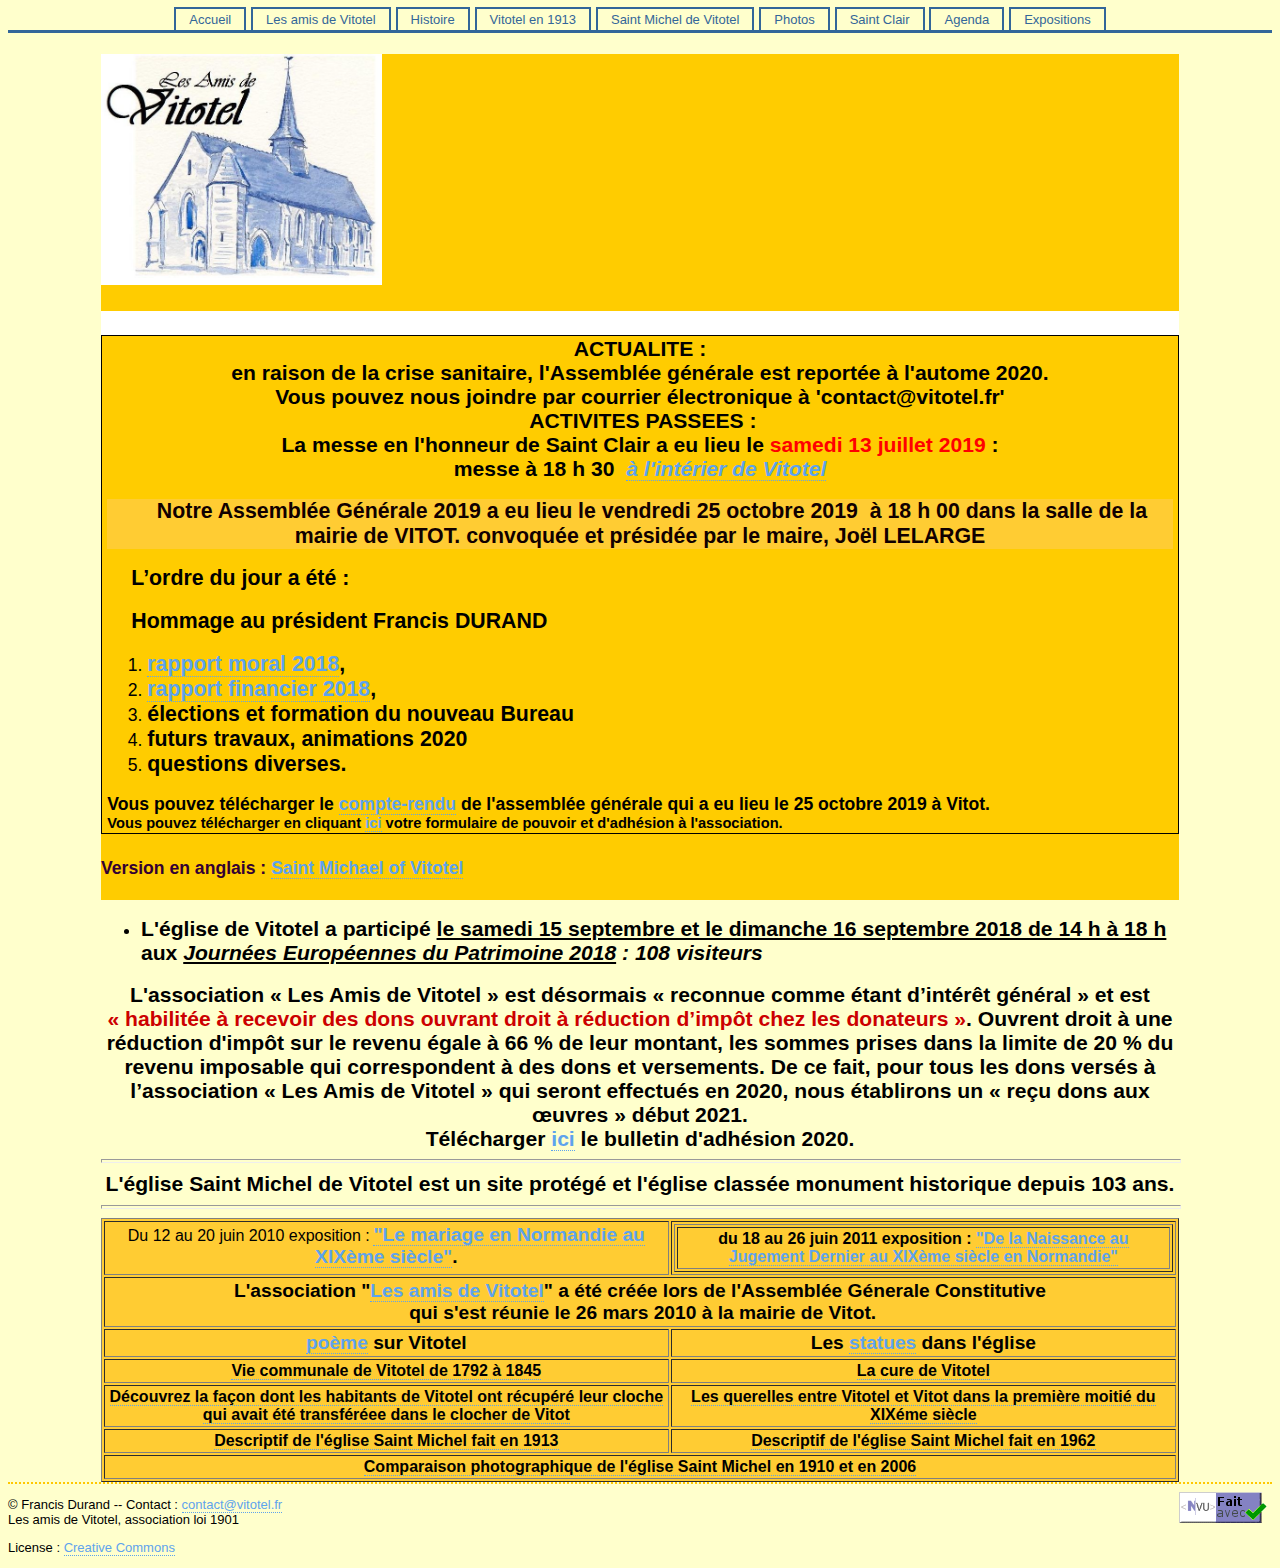
<file: HTML/index.html>
<!DOCTYPE html PUBLIC "-//W3C//DTD HTML 4.01 Transitional//EN">
<!-- saved from url=(0120)file:///E:/histoire%20NG%20et%20sa%20r%C3%A9gion%20VITOTEL/Amis%20de%20Vitotel/Vitotel%20orig%20FD/Vitotel.fr/index.html -->
<html lang="fr-fr">
  <head>
    <meta http-equiv="content-type" content="text/html; charset=ISO-8859-15">
    <meta content="Francis Durand" name="author">
    <meta http-equiv="imagetoolbar" content="no">
    <meta name="robots" content="index, follow, all">
    <meta name="revisit-after" content="10 days">
    <link title="Main stylesheet" rel="stylesheet" media="all" type="text/css" href="./index_files/lepecq.css">
    <title>index</title>
  </head>
  <body style="color: rgb(0, 0, 0);" alink="#ee0000" vlink="#551a8b" link="#0000ee">
    <div id="menu">
      <ul>
        <li id="nav-Index"><a href="file:///E:/histoire%20NG%20et%20sa%20r%C3%A9gion%20VITOTEL/Amis%20de%20Vitotel/Vitotel%20orig%20FD/Vitotel.fr/index.html">Accueil</a></li>
        <li id="nav-association"><a href="file:///E:/histoire%20NG%20et%20sa%20r%C3%A9gion%20VITOTEL/Amis%20de%20Vitotel/Vitotel%20orig%20FD/Vitotel.fr/association.html">Les
            amis de Vitotel</a></li>
        <li id="nav-histoire"><a href="file:///E:/histoire%20NG%20et%20sa%20r%C3%A9gion%20VITOTEL/Amis%20de%20Vitotel/Vitotel%20orig%20FD/Vitotel.fr/histoire.html">Histoire</a></li>
        <li id="nav-regnerv1"><a href="file:///E:/histoire%20NG%20et%20sa%20r%C3%A9gion%20VITOTEL/Amis%20de%20Vitotel/Vitotel%20orig%20FD/Vitotel.fr/regnerv2.html">Vitotel
            en 1913</a></li>
        <li id="nav-saintmichel"><a href="file:///E:/histoire%20NG%20et%20sa%20r%C3%A9gion%20VITOTEL/Amis%20de%20Vitotel/Vitotel%20orig%20FD/Vitotel.fr/saintmichel.html">Saint
            Michel de Vitotel</a></li>
        <li id="nav photos"><a href="file:///E:/histoire%20NG%20et%20sa%20r%C3%A9gion%20VITOTEL/Amis%20de%20Vitotel/Vitotel%20orig%20FD/Vitotel.fr/photos1.html">Photos</a></li>
        <li id="nav Saint Clair"><a href="file:///E:/histoire%20NG%20et%20sa%20r%C3%A9gion%20VITOTEL/Amis%20de%20Vitotel/Vitotel%20orig%20FD/Vitotel.fr/saintclair.html">Saint
            Clair</a></li>
        <li id="nav-manifestation"><a href="file:///E:/histoire%20NG%20et%20sa%20r%C3%A9gion%20VITOTEL/Amis%20de%20Vitotel/Vitotel%20orig%20FD/Vitotel.fr/manifestation.html">Agenda</a></li>
        <li id="nav-expositions"><a href="file:///E:/histoire%20NG%20et%20sa%20r%C3%A9gion%20VITOTEL/Amis%20de%20Vitotel/Vitotel%20orig%20FD/Vitotel.fr/expositions.html">Expositions</a></li>
      </ul>
    </div>
    <div id="corps"><span style="font-weight: bold;"><br>
      </span>
      <div style="text-align: center;">
        <div style="text-align: left;"> </div>
        <div style="text-align: center;">
          <div style="text-align: left; background-color: rgb(255, 204, 0);"><img
              style="width: 281px; height: 231px;" src="./index_files/lesamisdevitotel.jpg"
              alt="">&nbsp; &nbsp; <big style="font-weight: bold;"></big><br>
            <div style="text-align: center; background-color: rgb(255, 204, 0);"><big><big><big></big></big></big>&nbsp;&nbsp;&nbsp;&nbsp;&nbsp;&nbsp;&nbsp;&nbsp;&nbsp;&nbsp;&nbsp;&nbsp;&nbsp;&nbsp;&nbsp;&nbsp;&nbsp;&nbsp;&nbsp;&nbsp;&nbsp;&nbsp;&nbsp;&nbsp;&nbsp;&nbsp;&nbsp;&nbsp;&nbsp;&nbsp;&nbsp;&nbsp;&nbsp;&nbsp;&nbsp;&nbsp;&nbsp;&nbsp;&nbsp;&nbsp;&nbsp;&nbsp;&nbsp;&nbsp;&nbsp;&nbsp;&nbsp;&nbsp;&nbsp;&nbsp;&nbsp;&nbsp;&nbsp;&nbsp;&nbsp;&nbsp;&nbsp;&nbsp;&nbsp;&nbsp;&nbsp;&nbsp;&nbsp;&nbsp;&nbsp;&nbsp;&nbsp;&nbsp;&nbsp;&nbsp;&nbsp;&nbsp;&nbsp;&nbsp;&nbsp;&nbsp;&nbsp;&nbsp;&nbsp;&nbsp;&nbsp;&nbsp;&nbsp;&nbsp;&nbsp;&nbsp;&nbsp;&nbsp;&nbsp;&nbsp;&nbsp;&nbsp;&nbsp;&nbsp;&nbsp;&nbsp;&nbsp;&nbsp;&nbsp;&nbsp;&nbsp;&nbsp;&nbsp;&nbsp;&nbsp;&nbsp;&nbsp;&nbsp;&nbsp;&nbsp;&nbsp;&nbsp;&nbsp;&nbsp;&nbsp;&nbsp;&nbsp;&nbsp;&nbsp;&nbsp;&nbsp;&nbsp;&nbsp;&nbsp;&nbsp;&nbsp;&nbsp;&nbsp;&nbsp;
              <br> </div>
            <div style="text-align: center; background-color: white;"><big style="font-weight: bold;"><span
                  style="font-style: italic;"></span><span style="text-decoration: underline;"><span
                    style="font-style: italic;"></span></span><small><small><span
                      style="font-style: italic;"></span></small></small><span style="text-decoration: underline;"><span
                    style="font-style: italic;"><br>
                  </span></span><span style="text-decoration: underline; font-style: italic;"></span></big>
              <big><span style="color: black; font-weight: bold;"><span style="color: rgb(204, 0, 0);"><span
                      style="color: rgb(51, 0, 51);"> </span></span></span></big></div>
            <div style="border: 1pt solid windowtext; padding: 1pt 4pt;">
              <div style="text-align: center;"> </div>
              <div style="text-align: center;"><big style="font-weight: bold;">ACTUALITE
                  :</big></div>
              <div style="text-align: center;"><big style="font-weight: bold;">en
                  raison de la crise sanitaire, l'Assembl�e g�n�rale est
                  report�e � l'autome 2020.</big></div>
              <div style="text-align: center;"><big style="font-weight: bold;">Vous
                  pouvez nous joindre par courrier �lectronique �
                  'contact@vitotel.fr'<br>
                </big></div>
              <div style="text-align: center;"><big style="font-weight: bold;">&nbsp;ACTIVITES
                  PASSEES : <br>
                </big></div>
              <div style="text-align: center;"><big style="font-weight: bold;">La
                  messe en l'honneur de Saint Clair a eu lieu le <span style="color: red;">samedi
                    13 juillet 2019</span> : <br>
                </big></div>
              <div style="text-align: center;"><big style="font-weight: bold;">messe
                  � 18 h 30&nbsp; <i><a href="file:///E:/histoire%20NG%20et%20sa%20r%C3%A9gion%20VITOTEL/Amis%20de%20Vitotel/Vitotel%20orig%20FD/Vitotel.fr/page_essai.html"
                      title="Page d'essai">� l'int�rier de Vitotel</a></i></big></div>
              <p class="MsoNormal" style="border: medium none ; padding: 0cm; text-indent: 18pt; color: rgb(17, 0, 0); background-color: rgb(255, 204, 51); text-align: center;"><b
                  style=""><span style="font-size: 16pt;">Notre Assembl�e
                    G�n�rale 2019 a eu lieu le vendredi 25 octobre 2019&nbsp; �
                    18 h 00 dans la salle de la mairie de VITOT. convoqu�e et
                    pr�sid�e par le maire, Jo�l LELARGE<br>
                  </span></b></p>
              <p class="MsoNormal" style="border: medium none ; padding: 0cm; text-align: justify; text-indent: 18pt;"><b
                  style=""><span style="font-size: 16pt;"> L&#8217;ordre du jour a �t�
                    : <br>
                  </span></b></p>
              <p class="MsoNormal" style="border: medium none ; padding: 0cm; text-align: justify; text-indent: 18pt;"><b
                  style=""><span style="font-size: 16pt;">Hommage au pr�sident
                    Francis DURAND<br>
                  </span></b></p>
              <ol>
                <li><b style=""><span style="font-size: 16pt;"><a href="../../doc%20prepa%20PM/Rapport%20moral%202018%20pour%20AG%202019%20PM%20secret.docx"
                        title="rapport moral 2018">rapport moral 20<span style="color: black;"><span
                            style="color: #5ea3ed;">18</span></span></a>, </span></b></li>
                <li><b><span style="font-size: 16pt;"><a href="file:///E:/histoire%20NG%20et%20sa%20r%C3%A9gion%20VITOTEL/Amis%20de%20Vitotel/Vitotel%20orig%20FD/Vitotel.fr/rapportfinancier2017.pdf"
                        target="_blank">rapport financier 2018</a>, </span></b></li>
                <li><b><span style=" font-size: 16pt;">�lections et formation du
                      nouveau Bureau<br>
                    </span></b></li>
                <li><b style=""><span style="font-size: 16pt;">futurs travaux,
                      animations 2020</span></b></li>
                <li><b style=""><span style="font-size: 16pt;">questions
                      diverses.</span></b></li>
              </ol>
              <span style="font-weight: bold;">Vous pouvez t�l�charger le <a href="../../Vitotel%20AG%202019/CR%20AG%20du%2025%20octobre%202019%20PM%20DP.doc"
                  target="_blank" title="compte-rendu AG 2019">compte-rendu</a>
                de l'assembl�e g�n�rale qui a eu lieu le 25 octobre 2019 �
                Vitot.</span><br>
              <span style="font-weight: bold;"></span><small><span style="font-weight: bold;">Vous
                  pouvez t�l�charger en cliquant </span><a style="font-weight: bold;"
                  href="file:///E:/histoire%20NG%20et%20sa%20r%C3%A9gion%20VITOTEL/Amis%20de%20Vitotel/Vitotel%20AG%202019/procuration%20et%20cotis%C2%B0%20AG%202019.docx"
                  target="_blank" title="cotisation">ici</a><span style="font-weight: bold;">
                  votre formulaire de pouvoir et d'adh�sion � l'association.</span><br
                  style="font-weight: bold;">
              </small> </div>
            <big><span style="color: black; font-weight: bold;"><span style="color: rgb(204, 0, 0);"><span
                    style="color: rgb(51, 0, 51);"><br>
                    <small>Version en anglais : <a href="file:///E:/histoire%20NG%20et%20sa%20r%C3%A9gion%20VITOTEL/Amis%20de%20Vitotel/Vitotel%20orig%20FD/Vitotel.fr/anglais.html">Saint
                        Michael of Vitotel</a></small></span></span></span></big><small>&nbsp;</small>
            &nbsp; &nbsp; &nbsp; &nbsp; &nbsp; &nbsp; &nbsp; &nbsp; &nbsp;
            &nbsp; &nbsp; &nbsp; &nbsp; &nbsp; &nbsp; &nbsp; &nbsp; &nbsp;
            &nbsp; &nbsp; &nbsp; &nbsp; &nbsp; &nbsp; &nbsp; &nbsp; &nbsp;
            &nbsp; &nbsp; &nbsp; &nbsp; &nbsp; &nbsp; &nbsp; &nbsp; &nbsp;
            &nbsp; &nbsp; &nbsp; &nbsp; &nbsp; &nbsp; &nbsp; &nbsp; &nbsp;
            &nbsp; &nbsp; &nbsp; &nbsp; &nbsp; &nbsp; &nbsp; &nbsp; &nbsp;
            &nbsp; &nbsp; &nbsp; &nbsp; &nbsp; &nbsp; &nbsp; &nbsp; &nbsp;
            &nbsp; &nbsp; &nbsp;&nbsp;&nbsp;&nbsp; &nbsp; &nbsp; &nbsp; &nbsp;
            &nbsp; &nbsp; &nbsp; &nbsp; &nbsp; &nbsp; &nbsp; &nbsp; &nbsp;
            &nbsp; &nbsp; &nbsp; &nbsp; &nbsp; &nbsp; &nbsp; &nbsp; &nbsp;
            &nbsp; &nbsp; &nbsp; &nbsp; &nbsp; &nbsp; &nbsp; &nbsp; &nbsp;
            &nbsp; &nbsp; &nbsp; &nbsp; &nbsp; &nbsp; &nbsp; &nbsp; &nbsp;
            &nbsp; &nbsp; &nbsp; &nbsp; &nbsp; &nbsp; &nbsp; &nbsp; &nbsp;
            &nbsp; &nbsp; &nbsp; &nbsp; &nbsp; &nbsp; &nbsp; &nbsp; &nbsp;
            &nbsp; &nbsp; &nbsp; &nbsp; &nbsp; &nbsp; &nbsp; &nbsp; &nbsp;
            &nbsp; &nbsp; &nbsp;&nbsp; &nbsp;&nbsp; </div>
          <big><big><span style="font-weight: bold; color: black;"></span></big></big><big><big
              style="font-weight: bold;"><span style="color: black;"><span style="color: rgb(204, 0, 0);"><span
                    style="color: rgb(51, 0, 51);"><span style="font-family: monospace;"><span
                        style="font-family: Georgia,Futura,Verdana,Lucida,Helvetica,Arial,sans-serif;"></span></span></span></span></span></big></big>
          <div style="text-align: center;"><big> </big></div>
          <big> </big>
          <ul style="text-align: left;">
            <small></small>
          </ul>
          <big><span style="color: black; font-weight: bold;"></span></big>
          <ul style="text-align: left; color: black; font-weight: bold;">
            <big></big>
          </ul>
          <ul style="text-align: left; color: black; font-weight: bold;">
            <li><big>L'�glise de Vitotel a particip� <span style="text-decoration: underline;">le
                  samedi 15 septembre et le dimanche 16 septembre 2018 de 14 h �
                  18 h</span> aux <span style="text-decoration: underline; font-style: italic;">Journ�es
                  Europ�ennes du Patrimoine 2018</span><span style="font-style: italic;">
                  : 108 visiteurs<br>
                </span></big></li>
          </ul>
          <ul>
            <ul style="text-align: left;">
            </ul>
            <small> </small>
          </ul>
          <span style="font-family: monospace;"></span>
          <div style="text-align: justify;">
            <ul>
            </ul>
          </div>
          <big><span style="color: rgb(51, 0, 51); font-weight: bold;"><strong></strong></span></big><big
            style="font-weight: bold;"><span style="color: black;">L'association
              �&nbsp;Les Amis de Vitotel&nbsp;� est d�sormais �&nbsp;reconnue
              comme �tant d&#8217;int�r�t g�n�ral&nbsp;� et est <span style="color: rgb(204, 0, 0);">�&nbsp;habilit�e
�
                recevoir des dons ouvrant droit � r�duction d&#8217;imp�t chez les
                donateurs&nbsp;�</span>. Ouvrent droit � une r�duction d'imp�t
              sur le revenu �gale � 66 % de leur montant, les sommes prises dans
              la limite de 20 % du revenu imposable qui correspondent � des dons
              et versements. De ce fait, pour tous les dons vers�s �
              l&#8217;association �&nbsp;Les Amis de Vitotel&nbsp;� qui seront
              effectu�s en 2020, nous �tablirons un �&nbsp;re�u dons aux
              �uvres&nbsp;� d�but 2021.<br>
              T�l�charger <a href="file:///E:/histoire%20NG%20et%20sa%20r%C3%A9gion%20VITOTEL/Amis%20de%20Vitotel/Vitotel%20orig%20FD/Vitotel.fr/adhesion2018.pdf">ici</a>
              le bulletin d'adh�sion 2020.</span></big><o:p></o:p> <big><span style="color: black; font-weight: bold;"></span></big><big><span
              style="color: black; font-weight: bold;"></span></big>
          <div style="margin-left: 360px;"> </div>
        </div>
        <big><big style="font-weight: bold;"><big><small><small><big><small><span
                        style="color: black;"></span></small></big></small></small></big></big></big><b
          style="color: black;"><span style="font-size: 14pt; font-family: Vianta;"></span></b><big><span
            style="color: rgb(0, 0, 0);"><span style="color: black; font-weight: bold;"></span></span></big>
        <hr style="width: 100%; height: 2px;"><big><span style="color: rgb(0, 0, 0);"><span
              style="color: black; font-weight: bold;">L'�glise Saint Michel de
              Vitotel est un site prot�g� et l'�glise class�e monument
              historique depuis 103 ans.</span><br>
          </span></big>
        <hr style="width: 100%; height: 2px;"><big><span style="color: rgb(0, 0, 0);"></span></big></div>
      <table style="text-align: left; background-color: rgb(255, 204, 51); width: 100%;"
        cellspacing="2" cellpadding="2" border="1">
        <tbody>
          <tr>
            <td style="vertical-align: top;">
              <div style="text-align: center;"><big><small><small><big><small><big><span
                              style="color: black;">Du 12 au 20 juin 2010
                              exposition :</span></big> </small></big></small></small></big><big
                  style="font-weight: bold;"><big><small><small><big><a href="file:///E:/histoire%20NG%20et%20sa%20r%C3%A9gion%20VITOTEL/Amis%20de%20Vitotel/Vitotel%20orig%20FD/Vitotel.fr/lemariageennormandie.html">"Le
                            mariage en Normandie au XIX�me si�cle"</a>.</big></small></small></big></big></div>
            </td>
            <td style="vertical-align: top;">
              <table style="text-align: left; background-color: rgb(255, 204, 51); width: 100%;"
                cellspacing="2" cellpadding="2" border="1">
                <tbody>
                  <tr>
                    <td style="vertical-align: middle; text-align: center;"><big
                        style="font-weight: bold;"><big><small><small><big><span
                                  style="color: black;"></span></big></small></small></big></big><big
                        style="font-weight: bold;"><big><small><small><big><span
                                  style="color: black;"><small>du 18 au 26 juin
                                    2011 exposition : <a href="file:///E:/histoire%20NG%20et%20sa%20r%C3%A9gion%20VITOTEL/Amis%20de%20Vitotel/Vitotel%20orig%20FD/Vitotel.fr/delanaissance.html">"De
                                      la Naissance au Jugement Dernier au XIX�me
                                      si�cle en Normandie"</a></small><br>
                                </span></big></small></small></big></big></td>
                  </tr>
                </tbody>
              </table>
            </td>
          </tr>
          <tr>
            <td colspan="2" rowspan="1" style="vertical-align: middle; text-align: justify;">
              <div style="text-align: center;"><big style="font-weight: bold;"><big><small><small><big><span
                            style="color: black;">L'association "</span></big></small></small></big></big><big
                  style="font-weight: bold;"><big><small><small><big><span style="color: black;"><a
                              href="file:///E:/histoire%20NG%20et%20sa%20r%C3%A9gion%20VITOTEL/Amis%20de%20Vitotel/Vitotel%20orig%20FD/Vitotel.fr/association.html">Les
                              amis de Vitotel</a></span></big></small></small></big></big><big
                  style="font-weight: bold;"><big><small><small><big><span style="color: black;">"
                            a �t� cr��e lors de l'Assembl�e G�nerale
                            Constitutive</span></big></small></small></big></big><br>
                <big style="font-weight: bold;"><big><small><small><big><span style="color: black;">&nbsp;qui
                            s'est r�unie le 26 mars 2010 � la mairie de Vitot.</span></big></small></small></big></big></div>
            </td>
          </tr>
          <tr>
            <td style="vertical-align: top; text-align: center;"><small><span style="font-weight: bold;"><big><big><a
                        href="file:///E:/histoire%20NG%20et%20sa%20r%C3%A9gion%20VITOTEL/Amis%20de%20Vitotel/Vitotel%20orig%20FD/Vitotel.fr/poeme.html">po�me</a>
                      <span style="color: black;">sur Vitotel</span></big></big></span></small></td>
            <td style="vertical-align: top; text-align: center;"><small><span style="font-weight: bold;"><big><big><span
                        style="color: black;">Les</span> <a href="file:///E:/histoire%20NG%20et%20sa%20r%C3%A9gion%20VITOTEL/Amis%20de%20Vitotel/Vitotel%20orig%20FD/Vitotel.fr/statues.html">statues</a>
                      <span style="color: black;">dans l'�glise</span></big></big></span></small></td>
          </tr>
          <tr align="center">
            <td colspan="1" rowspan="1"><a style="font-weight: bold;" href="file:///E:/histoire%20NG%20et%20sa%20r%C3%A9gion%20VITOTEL/Amis%20de%20Vitotel/Vitotel%20orig%20FD/Vitotel.fr/viecommunale.html"><span
                  style="color: rgb(0, 0, 0);">Vie communale de Vitotel de 1792
                  � 1845</span></a></td>
            <td style="vertical-align: top;"><a style="font-weight: bold;" href="file:///E:/histoire%20NG%20et%20sa%20r%C3%A9gion%20VITOTEL/Amis%20de%20Vitotel/Vitotel%20orig%20FD/Vitotel.fr/lacure.html"><span
                  style="color: black;">La cure de Vitotel</span></a><br>
            </td>
          </tr>
          <tr>
            <td style="text-align: center; font-weight: bold; background-color: rgb(255, 204, 51);"><a
                href="file:///E:/histoire%20NG%20et%20sa%20r%C3%A9gion%20VITOTEL/Amis%20de%20Vitotel/Vitotel%20orig%20FD/Vitotel.fr/cloche.html"><span
                  style="color: rgb(0, 0, 0);">D�couvrez la fa�on dont les
                  habitants de Vitotel ont r�cup�r� leur cloche qui avait �t�
                  transf�r�ee dans le clocher de Vitot</span></a></td>
            <td style="text-align: center; font-weight: bold; background-color: rgb(255, 204, 51);"><a
                href="file:///E:/histoire%20NG%20et%20sa%20r%C3%A9gion%20VITOTEL/Amis%20de%20Vitotel/Vitotel%20orig%20FD/Vitotel.fr/delieuvin1.html"><span
                  style="color: rgb(0, 0, 0);">Les querelles entre Vitotel et
                  Vitot dans la premi�re moiti� du XIX�me si�cle</span></a></td>
          </tr>
          <tr>
            <td style="font-weight: bold; text-align: center;"><a href="file:///E:/histoire%20NG%20et%20sa%20r%C3%A9gion%20VITOTEL/Amis%20de%20Vitotel/Vitotel%20orig%20FD/Vitotel.fr/regnerv2.html"><span
                  style="color: rgb(0, 0, 0);">Descriptif de l'�glise Saint
                  Michel fait en 1913</span></a></td>
            <td style="text-align: center; font-weight: bold;"><a href="file:///E:/histoire%20NG%20et%20sa%20r%C3%A9gion%20VITOTEL/Amis%20de%20Vitotel/Vitotel%20orig%20FD/Vitotel.fr/descriptifeglise.html"><span
                  style="color: rgb(0, 0, 0);">Descriptif de l'�glise Saint
                  Michel fait en 1962</span></a></td>
          </tr>
          <tr align="center">
            <td colspan="2" rowspan="1"><a href="file:///E:/histoire%20NG%20et%20sa%20r%C3%A9gion%20VITOTEL/Amis%20de%20Vitotel/Vitotel%20orig%20FD/Vitotel.fr/photos2.html"><span
                  style="color: rgb(0, 0, 0);"><span style="font-weight: bold;">Comparaison
                    photographique de l'�glise Saint Michel en 1910 et en 2006</span></span></a></td>
          </tr>
        </tbody>
      </table>
      <a href="file:///E:/histoire%20NG%20et%20sa%20r%C3%A9gion%20VITOTEL/Amis%20de%20Vitotel/Vitotel%20orig%20FD/Vitotel.fr/photos2.html"><span
          style="color: rgb(0, 0, 0);"><span style="font-weight: bold;"></span></span></a></div>
    <div id="signature"><a href="http://www.nvu.com/"><img alt="Document fait avec Nvu"
          src="./index_files/Nvu.png" style="width: 88px; height: 31px;"></a>
      <p>� Francis Durand -- Contact : <a href="mailto:contact@vitotel.fr">contact@vitotel.fr</a><br>
        Les amis de Vitotel, association loi 1901<br>
      </p>
      <p>License : <a href="http://www.creativecommons.org/licenses/by-nc-sa/2.0/">Creative
          Commons</a></p>
    </div>
    <script async="" src="file://www.google-analytics.com/analytics.js"></script>
    <script>
  (function(i,s,o,g,r,a,m){i['GoogleAnalyticsObject']=r;i[r]=i[r]||function(){
  (i[r].q=i[r].q||[]).push(arguments)},i[r].l=1*new Date();a=s.createElement(o),
  m=s.getElementsByTagName(o)[0];a.async=1;a.src=g;m.parentNode.insertBefore(a,m)
  })(window,document,'script','//www.google-analytics.com/analytics.js','ga');

  ga('create', 'UA-37610904-2', 'free.fr');
  ga('send', 'pageview');

</script> </body>
</html>
</file>
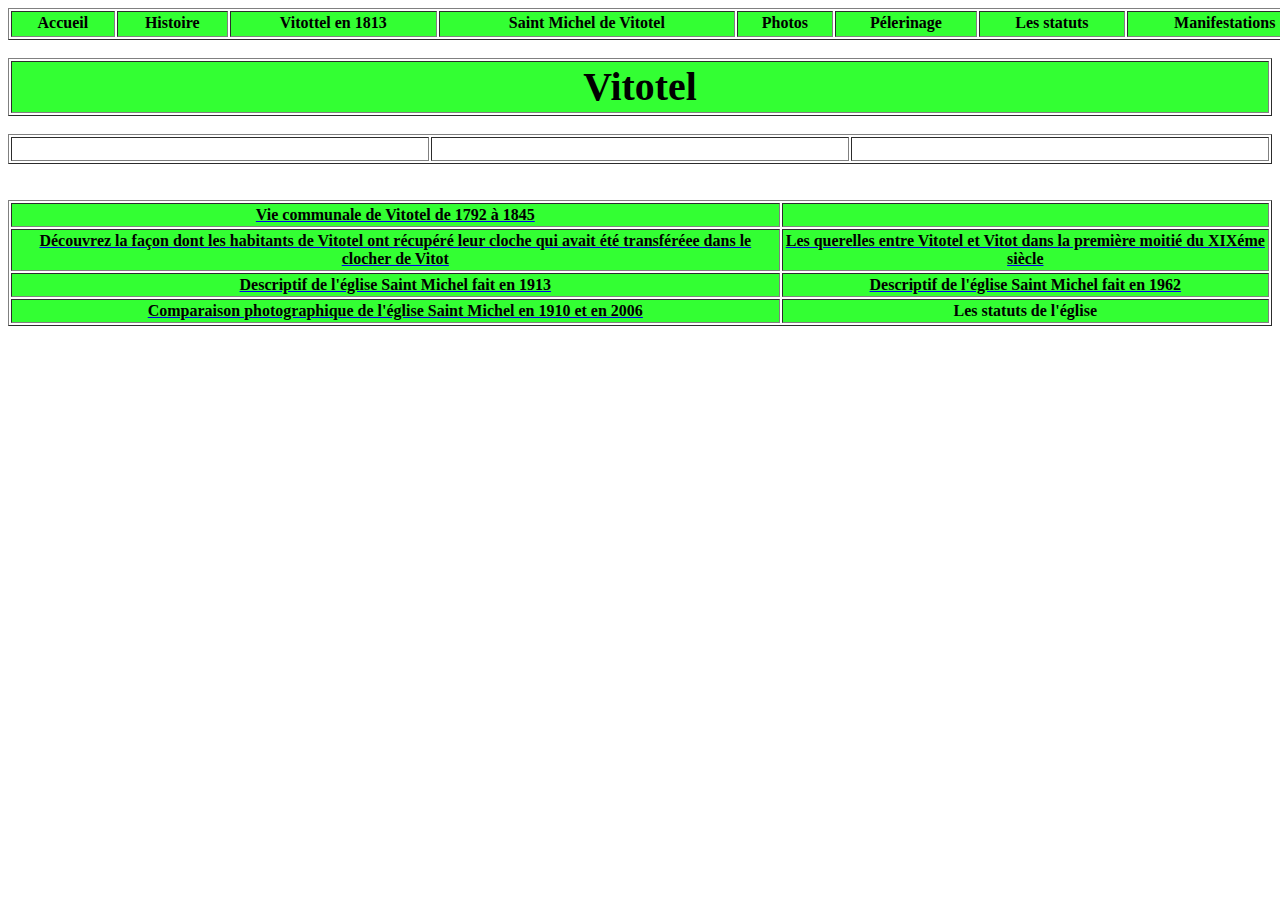
<file: Archives_Web/index4.html>
<!DOCTYPE html PUBLIC "-//W3C//DTD HTML 4.01//EN" "http://www.w3.org/TR/html4/strict.dtd">
<html><head>


<meta content="text/html; charset=ISO-8859-1" http-equiv="content-type"><title>index4</title></head><body>
<table style="text-align: left; width: 1318px; height: 32px;" border="1" cellpadding="2" cellspacing="2">
  <tbody>
    <tr>
      <td style="vertical-align: top; text-align: center; background-color: rgb(51, 255, 51);"><span style="font-weight: bold;">Accueil</span><br>
      </td>
      <td style="vertical-align: top; text-align: center; background-color: rgb(51, 255, 51);"><span style="font-weight: bold;">Histoire</span><br>
      </td>
      <td style="vertical-align: top; text-align: center; background-color: rgb(51, 255, 51);"><span style="font-weight: bold;">Vitottel en 1813</span><br>
      </td>
      <td style="vertical-align: top; text-align: center; background-color: rgb(51, 255, 51);"><span style="font-weight: bold;">Saint Michel de Vitotel</span><br>
      </td>
      <td style="vertical-align: top; text-align: center; background-color: rgb(51, 255, 51);"><span style="font-weight: bold;">Photos</span><br>
      </td>
      <td style="vertical-align: top; text-align: center; background-color: rgb(51, 255, 51);"><span style="font-weight: bold;">P�lerinage</span><br>
      </td>
      <td style="vertical-align: top; text-align: center; background-color: rgb(51, 255, 51);"><span style="font-weight: bold;">Les statuts</span><br>
      </td>
      <td style="vertical-align: top; text-align: center; background-color: rgb(51, 255, 51);"><span style="font-weight: bold;">Manifestations</span><br>
      </td>
    </tr>
  </tbody>
</table>
<br>
<table style="text-align: left; width: 100%; margin-left: auto; margin-right: auto;" border="1" cellpadding="2" cellspacing="2">
  <tbody>
    <tr>
      <td style="vertical-align: top; background-color: rgb(51, 255, 51); text-align: center;"><big><big><big><big><big><span style="font-weight: bold;">Vitotel</span></big></big></big></big></big><br>
      </td>
    </tr>
  </tbody>
</table>
<br>
<table style="text-align: left; width: 100%;" border="1" cellpadding="2" cellspacing="2">
  <tbody>
    <tr>
      <td style="vertical-align: top;"><br>
      </td>
      <td style="vertical-align: top;"><br>
      </td>
      <td style="vertical-align: top;"><br>
      </td>
    </tr>
  </tbody>
</table>
<br>
<br>
<table style="text-align: left; width: 100%;" border="1" cellpadding="2" cellspacing="2">
  <tbody>
    <tr>
      <td style="background-color: rgb(51, 255, 51); font-weight: bold; vertical-align: top; text-align: center;"><a href="viecommunale.html"><span style="color: rgb(0, 0, 0);">Vie communale de Vitotel de 1792 � 1845</span></a></td>
      <td style="background-color: rgb(51, 255, 51); font-weight: bold; vertical-align: top; text-align: center;"><br>
      </td>
    </tr>
    <tr>
      <td style="background-color: rgb(51, 255, 51); font-weight: bold; vertical-align: top; text-align: center;"><a href="cloche.html"><span style="color: rgb(0, 0, 0);">D�couvrez
la fa�on dont les habitants de Vitotel ont
r�cup�r� leur cloche qui avait �t�
transf�r�ee dans le clocher de Vitot</span></a></td>
      <td style="background-color: rgb(51, 255, 51); font-weight: bold; vertical-align: top; text-align: center;"><a href="delieuvin1.html"><span style="color: rgb(0, 0, 0);">Les querelles entre Vitotel et Vitot dans la premi�re moiti� du XIX�me si�cle</span></a></td>
    </tr>
    <tr>
      <td style="background-color: rgb(51, 255, 51); font-weight: bold; vertical-align: top; text-align: center;"><a href="regnerv2.html"><span style="color: rgb(0, 0, 0);">Descriptif de l'�glise Saint Michel fait en 1913</span></a></td>
      <td style="background-color: rgb(51, 255, 51); font-weight: bold; vertical-align: top; text-align: center;"><a href="descriptifeglise.html"><span style="color: rgb(0, 0, 0);">Descriptif de l'�glise Saint Michel fait en 1962</span></a></td>
    </tr>
    <tr>
      <td style="background-color: rgb(51, 255, 51); font-weight: bold; vertical-align: top; text-align: center;"><a href="photos2.html"><span style="color: rgb(0, 0, 0);">Comparaison photographique de l'�glise Saint Michel en 1910 et en 2006</span></a></td>
      <td style="background-color: rgb(51, 255, 51); font-weight: bold; vertical-align: top; text-align: center;">Les statuts de l'�glise<br>
      </td>
    </tr>
  </tbody>
</table>
<br>
</body></html>
</file>
<file: HTML/index_files/lepecq.css>
/*
site : www.lepecq.net
date : 20 f�vrier 2005
*/

body
{
background-color:#ffffcc;
color:#ff7241;
text-align:center;
font-family: Georgia, Futura, Verdana, Lucida, Helvetica, Arial, sans-serif;
font-weight:normal;
font-size:1.1em;
}

#corps
{
margin-left:10ex;
margin-right:10ex;
}

h1
{
font-size:1.8em;
}

h2
{
font-size:1.4em;
}

h3
{
font-size:1.3em;
text-align:right;
color:#6080ED;
border-bottom:1px solid #6080ED;
font-style:italic;
}

h3 em
{
font-style:normal;
background-color:#6080ED;
color:#ffffcc;
}

p
{
text-align:justify;
}

a
{
text-decoration:none;
color:#5EA3ED;
border-bottom:1px dotted #5EA3ED;
}

a:hover, a:active
{
color:#ffffcc;
background-color:#5EA3ED;
}

acronym
{
cursor:help;
}

blockquote
{
border:1px dashed #a52a2a;
padding:0.25em;
background-color:#f2d0d0;
color:#000066;
text-align:justify;
text-indent:1.5em;
font-style:italic;
}

blockquote span.italique
{
font-style:normal;
}

blockquote span.underline
{
text-decoration: underline;
}

blockquote span.bold
{
font-weight: bold;
}

cite
{
font-style:italic;
color:#000066;
}

table
{
margin-left:auto;
margin-right:auto;
}

#corps table.image
{
border:1px dashed #4797ED;
background-color:#CADBED;
padding:0.1em;
}

#corps table.image p
{
color:#5571c6;
font-size:0.8em;
text-align:center;
margin:0;
}

span.marron
{
color:#a52a2a;
}

.carte
{
text-align: center;
width: 400px;
border:1px solid #4dbfff;
background-color:#a6ddff;
color:#3684b3;
margin: auto;
}

#menu
{
padding-bottom:0.05em;
border-bottom:3px solid #336699;
}

#menu ul
{
margin:0;
padding:0;
list-style-type:none;
text-align:center;
}

#menu ul li
{
display:inline;
}

#menu ul li a
{
text-decoration:none;
padding: .2em 1em;
color:#336699;
background-color:transparent;
border: 2px solid #336699;
font-size:small;
font-weight:normal;
}

#Index #nav-Index a, #Camille #nav-Camille a, #Simone #nav-Simone a, #Janine #nav-Janine a, #Denise #nav-Denise a, #Louis #nav-Louis a, #Genevieve #nav-Genevieve a
{
background-color:#D3E3F3;
border:1px solid #336699;
}

#menu a:hover, #menu a:active
{
background-color:#AECFF2;
-moz-border-radius:6px;
color:#ffffcc;
}

#signature
{
color:black;
font-size:small;
border-top:2px dotted #ffc700;
}

#signature p
{
margin-left:0ex;
}

#signature img
{
float:right;
border:0 none gray;
margin:8px 5px 0px 0px;
}
</file>
